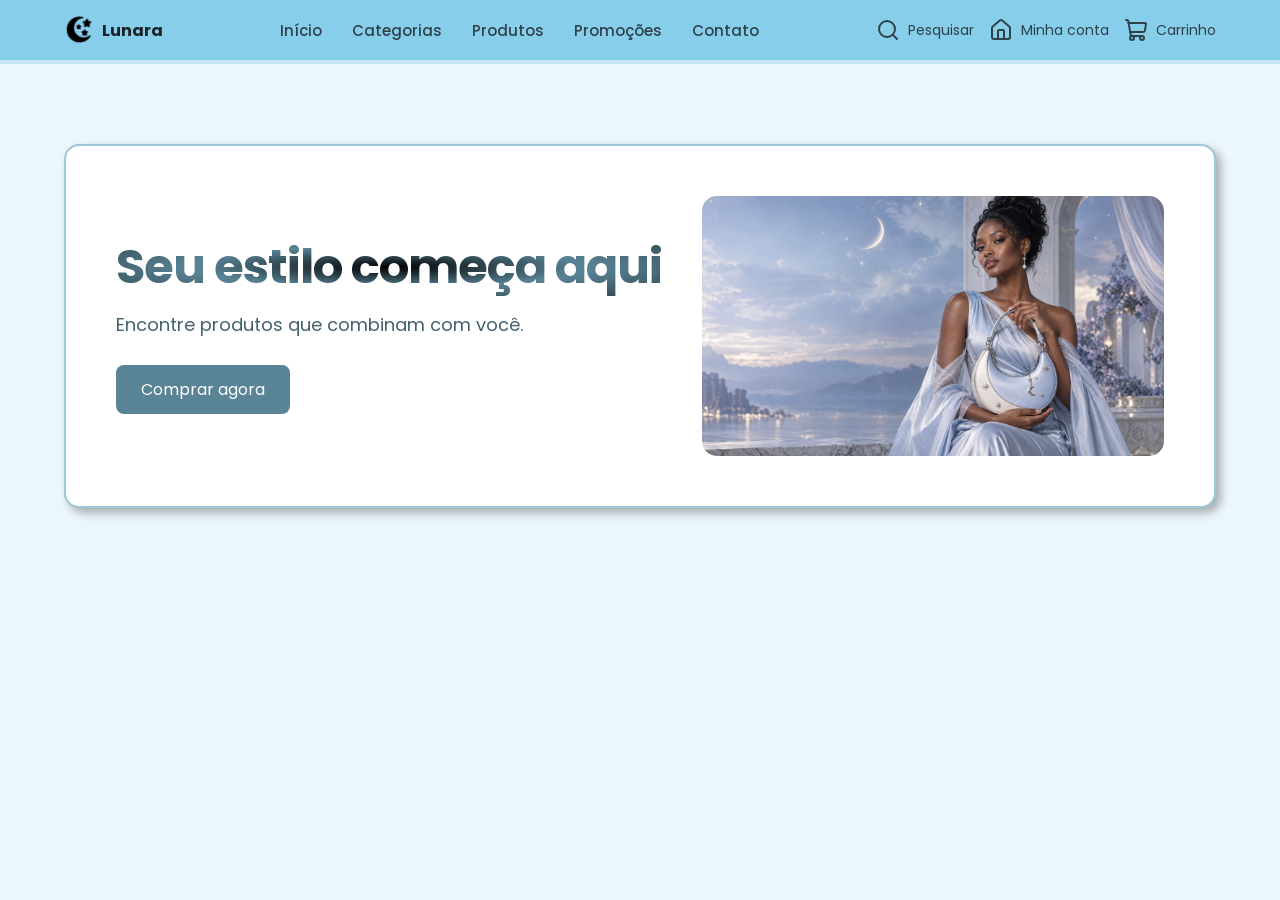
<file: index.html>
<!DOCTYPE html>
<html lang="pt-BR">

<head>
    <meta charset="UTF-8">
    <meta name="viewport" content="width=device-width, initial-scale=1.0">

    <title>Lunara Store | Sua loja online</title>

    <!-- Importação da fonte Poppins -->
    <link rel="preconnect" href="https://fonts.googleapis.com">
    <link rel="preconnect" href="https://fonts.gstatic.com" crossorigin>

    <link
        href="https://fonts.googleapis.com/css2?family=Poppins:wght@300;400;500;600;700&display=swap"
        rel="stylesheet"
    >

    <!-- Nosso CSS -->
    <link rel="stylesheet" href="styleloja.css">

</head>

<body>

    <!-- =====================================================
         CABEÇALHO
         ===================================================== -->

    <header class="header" id="inicio">

        <div class="container">

            <!-- LOGO -->
            <a href="#inicio" class="logo">
                <img
                    src="pngwing.com (1).png"
                    alt="Lua"
                    style="width: 30px; height: 30px;"
                >
                Lunara
            </a>

            <!-- MENU PRINCIPAL -->
            <nav class="menu">

                <a href="#inicio">Início</a>

                <a href="#categorias">Categorias</a>

                <a href="#produtos">Produtos</a>

                <a href="#promocoes">Promoções</a>

                <a href="#contato">Contato</a>

            </nav>

            <!-- BOTÕES DO CABEÇALHO -->
            <div class="submenu">

                <!-- PESQUISAR -->
                <button class="botao-cabe" aria-label="Pesquisar">

                    <svg
                        xmlns="http://www.w3.org/2000/svg"
                        width="24"
                        height="24"
                        viewBox="0 0 24 24"
                        fill="none"
                        stroke="currentColor"
                        stroke-width="2"
                        stroke-linecap="round"
                        stroke-linejoin="round"
                    >
                        <path d="m21 21-4.34-4.34"/>
                        <circle cx="11" cy="11" r="8"/>
                    </svg>

                    <span>Pesquisar</span>

                </button>

                <!-- MINHA CONTA -->
                <button class="botao-cabe" aria-label="Minha conta">

                    <svg
                        xmlns="http://www.w3.org/2000/svg"
                        width="24"
                        height="24"
                        viewBox="0 0 24 24"
                        fill="none"
                        stroke="currentColor"
                        stroke-width="2"
                        stroke-linecap="round"
                        stroke-linejoin="round"
                    >
                        <path d="M15 21v-8a1 1 0 0 0-1-1h-4a1 1 0 0 0-1 1v8"/>
                        <path d="M3 10a2 2 0 0 1 .709-1.528l7-6a2 2 0 0 1 2.582 0l7 6A2 2 0 0 1 21 10v9a2 2 0 0 1-2 2H5a2 2 0 0 1-2-2z"/>
                    </svg>

                    <span>Minha conta</span>

                </button>

                <!-- CARRINHO -->
                <button class="botao-cabe" aria-label="Carrinho">

                    <svg
                        xmlns="http://www.w3.org/2000/svg"
                        width="24"
                        height="24"
                        viewBox="0 0 24 24"
                        fill="none"
                        stroke="currentColor"
                        stroke-width="2"
                        stroke-linecap="round"
                        stroke-linejoin="round"
                    >
                        <path d="m2.05 2.05 1.099-.028a1 1 0 0 1 1.008.815l2.69 14.347A1 1 0 0 0 7.83 18H18"/>
                        <path d="M4.563 5h16.435a1 1 0 0 1 .981 1.204l-1.026 6.226A2 2 0 0 1 18.962 14H6.25"/>
                        <circle cx="18" cy="20" r="2"/>
                        <circle cx="8" cy="20" r="2"/>
                    </svg>

                    <span>Carrinho</span>

                </button>

            </div>

        </div>

    </header>


    <!-- ==================== DESTAQUE ==================== -->

    <section class="destaque">

        <div class="conteudo">

            <div class="texto-destaque">

                <h1>Seu estilo começa aqui</h1>

                <p>Encontre produtos que combinam com você.</p>

                <a href="#produtos" class="botao-destaque">Comprar agora</a>

            </div>

            
                <div class="imagem-destaque">
           <img src="modelo-bolsa.png" alt="Modelo com bolsa">
                </div>
        </div>

    </section>

</body>

</html>
</file>
<file: styleloja.css>
/* ==================== CONFIGURAÇÕES GERAIS ============================= */

/* Aqui estamos removendo as margens e espaçamentos que o navegador coloca automaticamente. */
* {
    margin: 0;
    padding: 0;
    box-sizing: border-box;
}

/* Fonte */
body {
    font-family: "Poppins", sans-serif;
    color: #2f4149;
    background-color: #ecf7fc; /*fundo*/
}


/* ==================== CABEÇALHO ==================== */

/* cabeçalho - class="header" */
.header {
    background-color: #87ceeb;
    border-bottom: 4px solid #c6e6f5; /*bordinha de acabamento*/
}

/* cabeçalho - <a class="logo"> */
.logo {
    display: flex;
    align-items: center;
    gap: 8px; /* Cria um espaço entre a lua e o texto */

    text-decoration: none; /* Remove o sublinhado do link */

    color: #1b2327;
    font-weight: 700; /* negrito */

    object-fit: contain; /* ajuda a manter a imagem dentro do espaço definido */
}


/* cabeçalho - <nav class="menu"> */
.menu {
    display: flex; /* links ficam lado a lado */
    gap: 30px; /* Cria um espaço */
    align-items: center;
}

.menu a {
    text-decoration: none; /* Remove o sublinhado do link */
    color: #2f4149;
    font-size: 15px;
    font-weight: 500; /* negrito */

    transition: 0.3s ease;
}

.menu a:hover {
    color: #598496;
}


/* cabeçalho - <div class="container"> */
.container {

    /* O container ocupa 90% da largura da tela */
    width: 90%;

    /* Impede que o conteúdo fique gigante em telas muito grandes */
    max-width: 1200px;

    /*
        0 = margem em cima e embaixo
        auto = centraliza esquerda e direita
    */
    margin: 0 auto;

    /*
        Coloca os elementos lado a lado
        e permite organizar o espaço entre eles.
    */
    display: flex;

    /* Alinha os elementos verticalmente */
    align-items: center;

    /* Distribui o espaço entre os elementos */
    justify-content: space-between;

    /* Espaçamento interno em cima e embaixo */
    padding: 15px 0;
}


/* ==================== BOTÕES DO CABEÇALHO ==================== */

.submenu {
    display: flex;
    align-items: center;
    gap: 15px;
}

.botao-cabe {
    display: flex;
    align-items: center;

    gap: 8px; /* espaço entre o SVG e o texto */

    background: none;
    border: none;

    font-family: "Poppins", sans-serif;
    font-size: 14px;

    color: #2f4149;

    cursor: pointer;

    transition: 0.3s ease;
}

.botao-cabe:hover {
    /* quando o mouse passar em cima muda de cor */
    color: #598496;
}


/* ==================== DESTAQUE ==================== */

.destaque {
    padding: 80px 0; /* espaço dentro do elemento */
}

.texto-destaque {
    max-width: 550px;
}

.texto-destaque h1 {

    /* Tamanho da letra */
    font-size: 48px;

    /* Altura entre as linhas do texto */
    line-height: 1.2;

    /* Espaço abaixo do título */
    margin-bottom: 15px;

    /* Deixa o título em negrito */
    font-weight: 700;

    /* Diminui um pouco o espaço entre as letras */
    letter-spacing: -1px;


    /* ==================== GRADIENTE NO TEXTO ==================== */

    /* Cria um gradiente circular usando as cores da Lunara */
    background-image: radial-gradient(
        #000000,
        #598496,
        #2f4149
    );

    /* Faz o fundo seguir o formato das letras */
    -webkit-background-clip: text;
    background-clip: text;

    /* Deixa a cor original do texto transparente,
       permitindo que o gradiente apareça */
    -webkit-text-fill-color: transparent;
    color: transparent;
}

.texto-destaque p {
    /* Tamanho da letra */
    font-size: 18px;

    /* Espaço abaixo do parágrafo */
    margin-bottom: 25px;

    /* Cor do texto */
    color: #44626e;

    /* Altura entre as linhas */
    line-height: 1.6;

    /* Deixa o texto um pouco mais leve */
    font-weight: 400;
}

.conteudo {
    width: 90%;
    max-width: 1200px;
    margin: 0 auto;

    /*quadro ao redor*/
    border: 2px solid #9cc7da;
    border-radius: 15px;
    padding: 50px;
    box-shadow: 5px 5px 10px 0px rgba(0, 0, 0, 0.3); /*sombra*/

     background-color: #ffffff;

      /* Mantenha todas as propriedades que já criamos */
    display: flex;
    align-items: center;
    gap: 40px;
}

/* ==================== BOTÃO DO DESTAQUE ==================== */

.botao-destaque {
    display: inline-block;

    padding: 12px 25px;

    background-color: #598496;

    color: #ffffff;

    text-decoration: none;

    border-radius: 8px;

    transition: 0.3s ease;
}

.botao-destaque:hover {
    background-color: #2f4149;
    transform: translateY(-3px);
    box-shadow: 0 0 20px rgba(89, 132, 150, 0.8);
}
/* ==================== Imagem Destaque ==================== */
.imagem-destaque {
    flex: 1; /* permite que a área da imagem ocupe o espaço disponível no card. */
   min-width: 0; /* permite que as colunas se ajustem ao espaço disponível, sem ficarem presas à largura mínima automática do conteúdo. */
    max-width: 500px;
}

.imagem-destaque {
    flex: 2; /* dá à área da imagem uma participação maior na divisão. */
    min-width: 0;
    display: flex;
    justify-content: center;
    align-items: center;
}

.imagem-destaque img {
    width: 100%;
    max-width: 600px;
    height: auto;
    display: block;

    border-radius: 15px;
}
</file>
